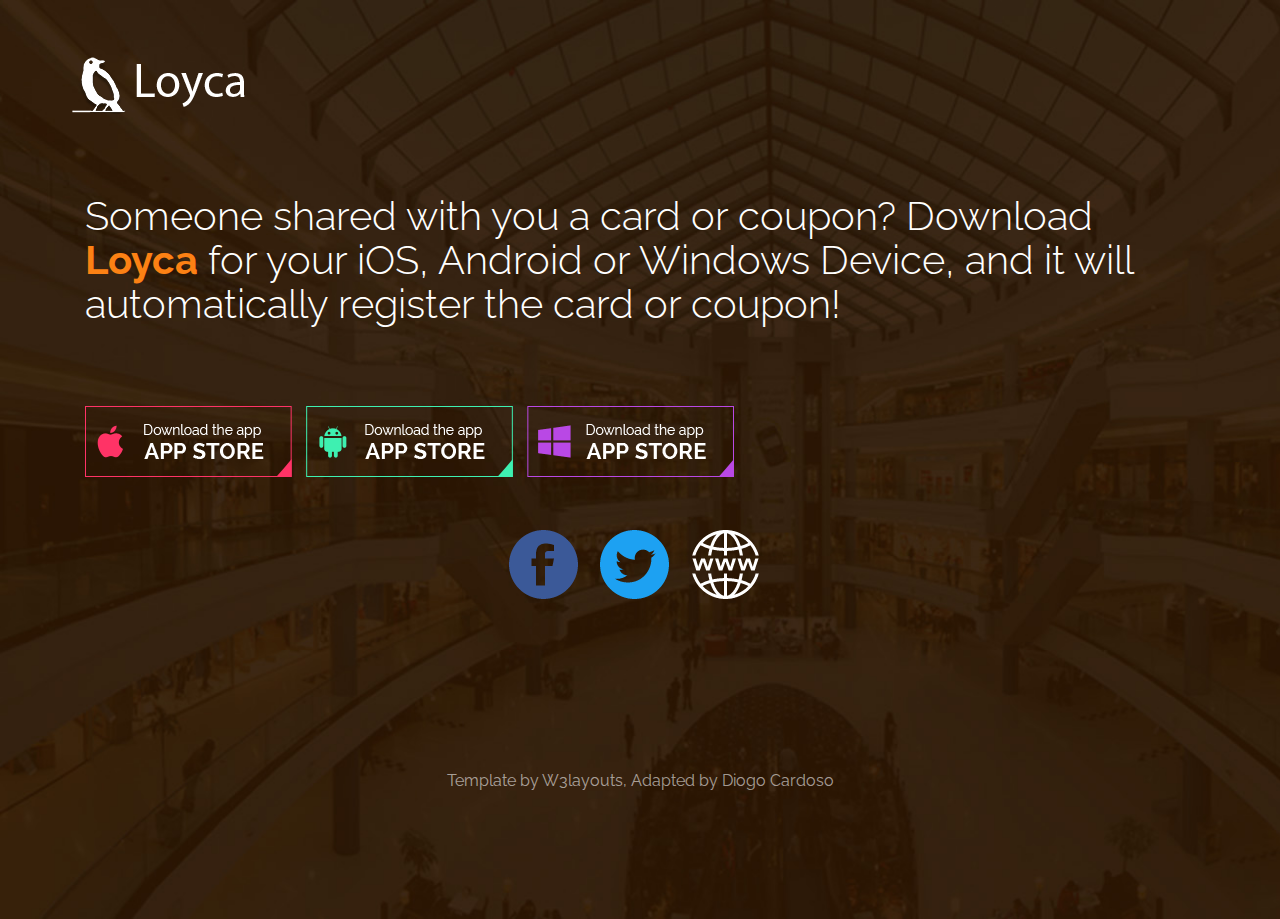
<file: login.html>
<!--
Author: W3layouts
Author URL: http://w3layouts.com
License: Creative Commons Attribution 3.0 Unported
License URL: http://creativecommons.org/licenses/by/3.0/
-->
<!DOCTYPE html>
<html>
	<head>
<TITLE>Loyca</TITLE>
<META NAME="author" CONTENT="Diogo Cardoso">
<META NAME="subject" CONTENT="Shopping">
<META NAME="Description" CONTENT="Replaces all your Coupons, Loyalty and Customer cards from your wallet!">
<META NAME="Classification" CONTENT="Loyca is a quick and simple way to get rid of all Loyalty cards inside your wallet. It manages all your coupons so that you will never miss another promotion again and even sync all your cards and coupons throughout all your devices!

The app scans your Loyalty Card (or Coupon) Barcode or QR code, so the next time you are at a checkout simply open the app and show it to the cashier.">
<META NAME="Keywords" CONTENT="Customer card, card, coupon, loyalty card, loyalty">
<META NAME="Language" CONTENT="English">
<META NAME="Copyright" CONTENT="Diogo Cardoso">
<META NAME="Publisher" CONTENT="ImaginationOverflow">
<META NAME="distribution" CONTENT="Global">
<META NAME="Robots" CONTENT="INDEX,FOLLOW">
<META NAME="country" CONTENT="Portugal">
<!-- COMMON TAGS -->
<meta charset="utf-8">
<title>Loyca</title>
<!-- Search Engine -->
<meta name="description" content="Replaces all your Coupons, Loyalty and Customer cards from your wallet">
<meta name="image" content="https://loyca.imaginationoverflow.com/images/favicon/android-icon-192x192.png">
<!-- Schema.org for Google -->
<meta itemprop="name" content="Loyca">
<meta itemprop="description" content="Replaces all your Coupons, Loyalty and Customer cards from your wallet">
<meta itemprop="image" content="https://loyca.imaginationoverflow.com/images/favicon/android-icon-192x192.png">
<!-- Mobile App for iOS & Android -->
<meta name="apple-itunes-app" content="app-id=1294879673">
<meta name="google-play-app" content="app-id=com.imaginationoverflow.loyca">
<!-- Twitter -->
<meta name="twitter:card" content="app">
<meta name="twitter:title" content="Loyca">
<meta name="twitter:description" content="Replaces all your Coupons, Loyalty and Customer cards from your wallet">
<meta name="twitter:site" content="@ImaginationOver">
<meta name="twitter:creator" content="@ImaginationOver">
<meta name="twitter:image:src" content="https://loyca.imaginationoverflow.com/images/favicon/android-icon-192x192.png">
<!-- Twitter - Mobile App (iOS & Android) -->
<meta name="twitter:app:id:iphone" content="1294879673">
<meta name="twitter:app:name:iphone" content="Loyca">
<meta name="twitter:app:id:googleplay" content="com.imaginationoverflow.loyca">
<meta name="twitter:app:name:googleplay" content="Loyca">
<meta name="twitter:app:url:googleplay" content="com.imaginationoverflow.loyca://share">
<!-- Open Graph general (Facebook, Pinterest & Google+) -->
<meta name="og:title" content="Loyca">
<meta name="og:description" content="Replaces all your Coupons, Loyalty and Customer cards from your wallet">
<meta name="og:image" content="https://loyca.imaginationoverflow.com/images/favicon/android-icon-192x192.png">
<meta name="og:url" content="https://loyca.imaginationoverflow.com">
<meta name="og:site_name" content="Loyca">
<meta name="og:locale" content="en_US">
<meta name="og:type" content="website">
<!-- Open Graph - Mobile App (iOS & Android) -->
<meta name="al:ios:app_store_id" content="1294879673">
<meta name="al:ios:app_name" content="Loyca">
<meta name="al:android:package" content="com.imaginationoverflow.loyca">
<meta name="al:android:app_name" content="Loyca">
<meta name="al:android:url" content="com.imaginationoverflow.loyca://share">
		<link rel="apple-touch-icon" sizes="57x57" href="/apple-icon-57x57.png">
		<link rel="apple-touch-icon" sizes="60x60" href="/images/favicon/apple-icon-60x60.png">
		<link rel="apple-touch-icon" sizes="72x72" href="/images/favicon/apple-icon-72x72.png">
		<link rel="apple-touch-icon" sizes="76x76" href="/images/favicon/apple-icon-76x76.png">
		<link rel="apple-touch-icon" sizes="114x114" href="/images/favicon/apple-icon-114x114.png">
		<link rel="apple-touch-icon" sizes="120x120" href="/images/favicon/apple-icon-120x120.png">
		<link rel="apple-touch-icon" sizes="144x144" href="/images/favicon/apple-icon-144x144.png">
		<link rel="apple-touch-icon" sizes="152x152" href="/images/favicon/apple-icon-152x152.png">
		<link rel="apple-touch-icon" sizes="180x180" href="/images/favicon/apple-icon-180x180.png">
		<link rel="icon" type="image/png" sizes="192x192"  href="/images/favicon/android-icon-192x192.png">
		<link rel="icon" type="image/png" sizes="32x32" href="/images/favicon/favicon-32x32.png">
		<link rel="icon" type="image/png" sizes="96x96" href="/images/favicon/favicon-96x96.png">
		<link rel="icon" type="image/png" sizes="16x16" href="/images/favicon/favicon-16x16.png">
		<link rel="manifest" href="/images/favicon/manifest.json">
		<meta name="msapplication-TileColor" content="#ffffff">
		<meta name="msapplication-TileImage" content="/images/favicon/ms-icon-144x144.png">
		<meta name="theme-color" content="#ffffff">
		<link href="css/style.css" rel="stylesheet" type="text/css" media="all" />
		<link href="css/bootstrap.css" rel="stylesheet" type="text/css" media="all">
		<!-- web-font -->
		<link href='http://fonts.googleapis.com/css?family=Raleway:400,100,200,300,500,600,700,800,900' rel='stylesheet' type='text/css'>
		<!-- web-font -->
		<!-- js -->
		<script src="js/jquery.min.js"></script>
		<meta name="viewport" content="width=device-width, initial-scale=1">
		<meta http-equiv="Content-Type" content="text/html; charset=utf-8" />
		<meta name="keywords" content="Weebly Responsive web template, Bootstrap Web Templates, Flat Web Templates, Andriod Compatible web template, 
		Smartphone Compatible web template, free webdesigns for Nokia, Samsung, LG, SonyErricsson, Motorola web design" />
		<!-- js -->
		<!-- start-smoth-scrolling -->
		
		<!-- start-smoth-scrolling -->
	</head>
	<body>
		<!-- header -->
		<div class="header-bg">
			<div class="header">
				<!-- container -->
				<div class="container">
					<div class="head-logo">
						<a href="/"><img src="images/logo.png" alt="" /></a>
					</div>
					<!--
					<div class="press">
						<a class="play-icon popup-with-zoom-anim" href="#small-dialog">Press</a>
					</div>
					-->
					<!-- pop-up-box -->
					<!--//pop-up-box -->
					
					
					<div class="clearfix"> </div>
				</div>
				<!-- //container -->
			</div>
			<div class="banner-info">
				<!-- container -->
				<div class="container">
					<div class="col-md-7 banner-info-left" style="width:100%">
						<h2 style="margin:2em 0 2em 0">Someone shared with you a card or coupon? Download <span style="color:#FC8114"><b>Loyca</b></span> for your iOS, Android or Windows Device, and it will automatically register the card or coupon!
						</h2>
						<div class="banner-buttons">
							<div class="banner-button">
								<a href="https://itunes.apple.com/us/app/loyca/id1294879673">
								</a>
							</div>
							<div class="banner-button green-button">
								<a href="https://play.google.com/store/apps/details?id=com.imaginationoverflow.loyca">
								</a>
							</div>
							<div class="banner-button blue-button">
								<a href="https://www.microsoft.com/store/apps/9nd179mp4jq3">
								</a>
							</div>
							<div class="clearfix"> </div>
						</div>
					</div>
					
						<!--- banner Slider starts Here --->
							
						<!----//End-slider-script---->
						
					</div>
					<div class="clearfix"> </div>
				</div>
				
				<div class="container" style="margin-top:50px">
					 
				<div class="footer-info">
					<a href="https://www.facebook.com/imaginationoverflowpt/" style="margin:0 12px 0 0"><img src="images/fb.png" alt="" /></a>
					<a href="https://twitter.com/imaginationover" style="margin:0 12px 0 0"><img src="images/twitter.png" alt="" /></a>
					<a href="https://imaginationoverflow.com" style="margin:0 12px 0 0"><img src="images/site.png" alt="" /></a>
				</div>
				<div class="copyright">
					<p>
						Template by <a href="http://w3layouts.com/">W3layouts</a>,
						Adapted by Diogo Cardoso
					</p>
				</div>
			</div>
		</div>
				<!-- //container -->
		</div>
		
		
		
	</body>
</html>
</file>
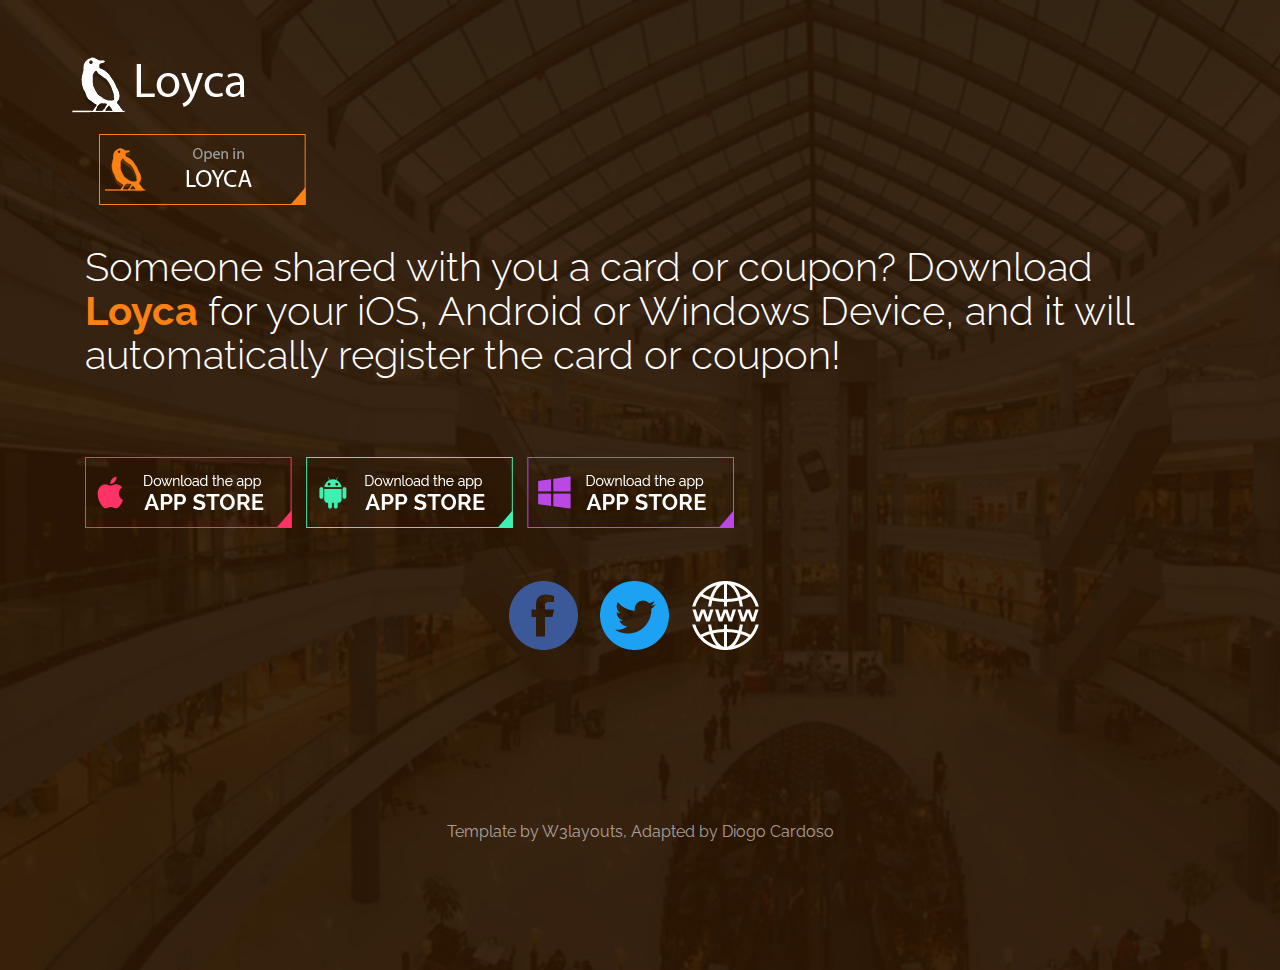
<file: share.html>
<!--
Author: W3layouts
Author URL: http://w3layouts.com
License: Creative Commons Attribution 3.0 Unported
License URL: http://creativecommons.org/licenses/by/3.0/
-->
<!DOCTYPE html>
<html>
	<head>
<TITLE>Loyca</TITLE>
<META NAME="author" CONTENT="Diogo Cardoso">
<META NAME="subject" CONTENT="Shopping">
<META NAME="Description" CONTENT="Replaces all your Coupons, Loyalty and Customer cards from your wallet!">
<META NAME="Classification" CONTENT="Loyca is a quick and simple way to get rid of all Loyalty cards inside your wallet. It manages all your coupons so that you will never miss another promotion again and even sync all your cards and coupons throughout all your devices!

The app scans your Loyalty Card (or Coupon) Barcode or QR code, so the next time you are at a checkout simply open the app and show it to the cashier.">
<META NAME="Keywords" CONTENT="Customer card, card, coupon, loyalty card, loyalty">
<META NAME="Language" CONTENT="English">
<META NAME="Copyright" CONTENT="Diogo Cardoso">
<META NAME="Publisher" CONTENT="ImaginationOverflow">
<META NAME="distribution" CONTENT="Global">
<META NAME="Robots" CONTENT="INDEX,FOLLOW">
<META NAME="country" CONTENT="Portugal">
<!-- COMMON TAGS -->
<meta charset="utf-8">
<title>Loyca</title>
<!-- Search Engine -->
<meta name="description" content="Replaces all your Coupons, Loyalty and Customer cards from your wallet">
<meta name="image" content="https://loyca.imaginationoverflow.com/images/favicon/android-icon-192x192.png">
<!-- Schema.org for Google -->
<meta itemprop="name" content="Loyca">
<meta itemprop="description" content="Replaces all your Coupons, Loyalty and Customer cards from your wallet">
<meta itemprop="image" content="https://loyca.imaginationoverflow.com/images/favicon/android-icon-192x192.png">
<!-- Mobile App for iOS & Android -->
<meta name="apple-itunes-app" content="app-id=1294879673">
<meta name="google-play-app" content="app-id=com.imaginationoverflow.loyca">
<!-- Twitter -->
<meta name="twitter:card" content="app">
<meta name="twitter:title" content="Loyca">
<meta name="twitter:description" content="Replaces all your Coupons, Loyalty and Customer cards from your wallet">
<meta name="twitter:site" content="@ImaginationOver">
<meta name="twitter:creator" content="@ImaginationOver">
<meta name="twitter:image:src" content="https://loyca.imaginationoverflow.com/images/favicon/android-icon-192x192.png">
<!-- Twitter - Mobile App (iOS & Android) -->
<meta name="twitter:app:id:iphone" content="1294879673">
<meta name="twitter:app:name:iphone" content="Loyca">
<meta name="twitter:app:id:googleplay" content="com.imaginationoverflow.loyca">
<meta name="twitter:app:name:googleplay" content="Loyca">
<meta name="twitter:app:url:googleplay" content="com.imaginationoverflow.loyca://share">
<!-- Open Graph general (Facebook, Pinterest & Google+) -->
<meta name="og:title" content="Loyca">
<meta name="og:description" content="Replaces all your Coupons, Loyalty and Customer cards from your wallet">
<meta name="og:image" content="https://loyca.imaginationoverflow.com/images/favicon/android-icon-192x192.png">
<meta name="og:url" content="https://loyca.imaginationoverflow.com">
<meta name="og:site_name" content="Loyca">
<meta name="og:locale" content="en_US">
<meta name="og:type" content="website">
<!-- Open Graph - Mobile App (iOS & Android) -->
<meta name="al:ios:app_store_id" content="1294879673">
<meta name="al:ios:app_name" content="Loyca">
<meta name="al:android:package" content="com.imaginationoverflow.loyca">
<meta name="al:android:app_name" content="Loyca">
<meta name="al:android:url" content="com.imaginationoverflow.loyca://share">
		<link rel="apple-touch-icon" sizes="57x57" href="/apple-icon-57x57.png">
		<link rel="apple-touch-icon" sizes="60x60" href="/images/favicon/apple-icon-60x60.png">
		<link rel="apple-touch-icon" sizes="72x72" href="/images/favicon/apple-icon-72x72.png">
		<link rel="apple-touch-icon" sizes="76x76" href="/images/favicon/apple-icon-76x76.png">
		<link rel="apple-touch-icon" sizes="114x114" href="/images/favicon/apple-icon-114x114.png">
		<link rel="apple-touch-icon" sizes="120x120" href="/images/favicon/apple-icon-120x120.png">
		<link rel="apple-touch-icon" sizes="144x144" href="/images/favicon/apple-icon-144x144.png">
		<link rel="apple-touch-icon" sizes="152x152" href="/images/favicon/apple-icon-152x152.png">
		<link rel="apple-touch-icon" sizes="180x180" href="/images/favicon/apple-icon-180x180.png">
		<link rel="icon" type="image/png" sizes="192x192"  href="/images/favicon/android-icon-192x192.png">
		<link rel="icon" type="image/png" sizes="32x32" href="/images/favicon/favicon-32x32.png">
		<link rel="icon" type="image/png" sizes="96x96" href="/images/favicon/favicon-96x96.png">
		<link rel="icon" type="image/png" sizes="16x16" href="/images/favicon/favicon-16x16.png">
		<link rel="manifest" href="/images/favicon/manifest.json">
		<meta name="msapplication-TileColor" content="#ffffff">
		<meta name="msapplication-TileImage" content="/images/favicon/ms-icon-144x144.png">
		<meta name="theme-color" content="#ffffff">
		<link href="css/style.css" rel="stylesheet" type="text/css" media="all" />
		<link href="css/bootstrap.css" rel="stylesheet" type="text/css" media="all">
		<!-- web-font -->
		<link href='http://fonts.googleapis.com/css?family=Raleway:400,100,200,300,500,600,700,800,900' rel='stylesheet' type='text/css'>
		<!-- web-font -->
		<!-- js -->
		<script src="js/jquery.min.js"></script>
		<meta name="viewport" content="width=device-width, initial-scale=1">
		<meta http-equiv="Content-Type" content="text/html; charset=utf-8" />
		<meta name="keywords" content="Weebly Responsive web template, Bootstrap Web Templates, Flat Web Templates, Andriod Compatible web template, 
		Smartphone Compatible web template, free webdesigns for Nokia, Samsung, LG, SonyErricsson, Motorola web design" />
		<!-- js -->
		<!-- start-smoth-scrolling -->
		
		<!-- start-smoth-scrolling -->
	</head>
	<body>
		<!-- header -->
		<div class="header-bg">
			<div class="header">
				<!-- container -->
				<div class="container">
					<div class="head-logo">
						<a href="/"><img src="images/logo.png" alt="" /></a>
					</div>
					<!--
					<div class="press">
						<a class="play-icon popup-with-zoom-anim" href="#small-dialog">Press</a>
					</div>
					-->
					<!-- pop-up-box -->
					<!--//pop-up-box -->
					
					
					<div class="clearfix"> </div>
				</div>
				<!-- //container -->
			</div>
			<div class="banner-info">
			
				<!-- container -->
				<div class="container">
				<div class="container">
						<div class="banner-button orange-button" style="margin-top:20px" >
								<a href="#">
								</a>
						</div>
						<script>
							var baseUrl = window.location.href;
							var deepLinking = "com.imaginationoverflow.loyca://share"
							var finalurl = deepLinking + window.location.search;
							$(".orange-button a").attr("href", finalurl );
						</script>
							</div>
					<div class="col-md-7 banner-info-left" style="width:100%">
					
						<h2 style="margin:1em 0 2em 0">
						
						Someone shared with you a card or coupon? Download <span style="color:#FC8114"><b>Loyca</b></span> for your iOS, Android or Windows Device, and it will automatically register the card or coupon!
						</h2>
						<div class="banner-buttons">
							<div class="banner-button">
								<a href="https://itunes.apple.com/us/app/loyca/id1294879673">
								</a>
							</div>
							<div class="banner-button green-button">
								<a href="https://play.google.com/store/apps/details?id=com.imaginationoverflow.loyca">
								</a>
							</div>
							<div class="banner-button blue-button">
								<a href="https://www.microsoft.com/store/apps/9nd179mp4jq3">
								</a>
							</div>
							<div class="clearfix"> </div>
						</div>
					</div>
					
						<!--- banner Slider starts Here --->
							
						<!----//End-slider-script---->
						
					</div>
					<div class="clearfix"> </div>
				</div>
				
				<div class="container" style="margin-top:50px">
					 
				<div class="footer-info">
					<a href="https://www.facebook.com/imaginationoverflowpt/" style="margin:0 12px 0 0"><img src="images/fb.png" alt="" /></a>
					<a href="https://twitter.com/imaginationover" style="margin:0 12px 0 0"><img src="images/twitter.png" alt="" /></a>
					<a href="https://imaginationoverflow.com" style="margin:0 12px 0 0"><img src="images/site.png" alt="" /></a>
				</div>
				<div class="copyright">
					<p>
						Template by <a href="http://w3layouts.com/">W3layouts</a>,
						Adapted by Diogo Cardoso
					</p>
				</div>
			</div>
		</div>
				<!-- //container -->
		</div>
		
		
		
	</body>
</html>
</file>
<file: css/style.css>
/*--
Author: W3layouts
Author URL: http://w3layouts.com
License: Creative Commons Attribution 3.0 Unported
License URL: http://creativecommons.org/licenses/by/3.0/
--*/
/*-- header --*/
html,body {
	font-family: 'Raleway', sans-serif;
	background:#FFF;
	font-size:100%;
}
.header-bg{
	background:url(../images/banner.jpg) no-repeat 0px 0px;
	background-size:cover;
	padding-bottom: 8em;
}
.header {
	padding-top: 4em;
}
.head-logo{
	float:left;
}	
.head-logo a {
	display: block;
}
.press{
	float:right;
}
.press a{
	color: #FFF;
	font-size: 31px;
	font-weight: 300;
	padding: 0 1em .5em 1em;
	text-decoration: none;
	border-bottom: 2px solid #b948e5;
}
.press a:hover{
	text-decoration:none;
	color:#FFF;
	border-bottom:2px solid #ee3769;
	transition: .5s all;
	-webkit-transition: .5s all;
	-moz-transition: .5s all;
	-o-transition: .5s all;
	-ms-transition: .5s all;
}
.banner-info-left h2{
	font-size: 40px;
	margin: 6em 0 2em 0;
	color: #FFF;
	font-weight: 300;
}
.banner-button{
	float:left;
	/*width: 31.8%;*/
}
.banner-button a{
	display:block;
	background: url(../images/1.png) no-repeat 0px 0px;
	width:207px;
	height:71px;
	transition: .5s all;
	-webkit-transition: .5s all;
	-moz-transition: .5s all;
	-o-transition: .5s all;
	-ms-transition: .5s all;
}	
.banner-button a:hover{
	background: url(../images/1h.png) no-repeat 0px 0px;
	transition: .5s all;
	-webkit-transition: .5s all;
	-moz-transition: .5s all;
	-o-transition: .5s all;
	-ms-transition: .5s all;
}
.green-button a{
	background: url(../images/2.png) no-repeat 0px 0px;
	transition: .5s all;
	-webkit-transition: .5s all;
	-moz-transition: .5s all;
	-o-transition: .5s all;
	-ms-transition: .5s all;
}
.green-button a:hover{
	background: url(../images/2h.png) no-repeat 0px 0px;
	transition: .5s all;
	-webkit-transition: .5s all;
	-moz-transition: .5s all;
	-o-transition: .5s all;
	-ms-transition: .5s all;
}

.orange-button a{
	background: url(../images/4.png) no-repeat 0px 0px;
	transition: .5s all;
	-webkit-transition: .5s all;
	-moz-transition: .5s all;
	-o-transition: .5s all;
	-ms-transition: .5s all;
}
.orange-button a:hover{
	background: url(../images/4h.png) no-repeat 0px 0px;
	transition: .5s all;
	-webkit-transition: .5s all;
	-moz-transition: .5s all;
	-o-transition: .5s all;
	-ms-transition: .5s all;
}

.blue-button a{
	background: url(../images/3.png) no-repeat 0px 0px;
	transition: .5s all;
	-webkit-transition: .5s all;
	-moz-transition: .5s all;
	-o-transition: .5s all;
	-ms-transition: .5s all;
}
.blue-button a:hover{
	background: url(../images/3h.png) no-repeat 0px 0px;
	transition: .5s all;
	-webkit-transition: .5s all;
	-moz-transition: .5s all;
	-o-transition: .5s all;
	-ms-transition: .5s all;
}
.banner-button a img{
	width:100%;
}
.green-button{
	margin:0 1em;
}
.orange-button{
	margin:0 1em;
}
.mobile-device {
	text-align: right;
	margin-top: 7em;
}
/*------------------ Slider Part starts Here----------*/
#slider2,
#slider3 {
  box-shadow: none;
  -moz-box-shadow: none;
  -webkit-box-shadow: none;
  margin: 0 auto;
}
.rslides_tabs {
  list-style: none;
  padding: 0;
  background: rgba(0,0,0,.25);
  box-shadow: 0 0 1px rgba(255,255,255,.3), inset 0 0 5px rgba(0,0,0,1.0);
  -moz-box-shadow: 0 0 1px rgba(255,255,255,.3), inset 0 0 5px rgba(0,0,0,1.0);
  -webkit-box-shadow: 0 0 1px rgba(255,255,255,.3), inset 0 0 5px rgba(0,0,0,1.0);
  font-size: 18px;
  list-style: none;
  margin: 0 auto 50px;
  max-width: 540px;
  padding: 10px 0;
  text-align: center;
  width: 100%;
}
.rslides_tabs li {
  display: inline;
  float: none;
  margin-right: 1px;
}
.rslides_tabs a {
  width: auto;
  line-height: 20px;
  padding: 9px 20px;
  height: auto;
  background: transparent;
  display: inline;
}
.rslides_tabs li:first-child {
  margin-left: 0;
}
.rslides_tabs .rslides_here a {
  background: rgba(255,255,255,.1);
  color: #fff;
  font-weight: bold;
}
.events {
  list-style: none;
}
.callbacks_container {
  position: relative;
  float: left;
  width: 100%;
}
.callbacks {
  position: relative;
  list-style: none;
  overflow: hidden;
  width: 100%;
  padding: 0;
  margin: 0;
}
.callbacks li {
  position: absolute;
  width: 100%;
  left: 0;
  top: 0;
}
.callbacks img {
  position: relative;
  z-index: 1;
  height: auto;
  border: 0;
}
.callbacks .caption {
	display: block;
	position: absolute;
	z-index: 2;
	font-size: 20px;
	text-shadow: none;
	color: #fff;
	left: 0;
	right: 0;
	padding: 10px 20px;
	margin: 0;
	max-width: none;
	top: 10%;
	text-align: center;
}
.callbacks_nav {
  	position: absolute;
	-webkit-tap-highlight-color: rgba(0,0,0,0);
	top: 52%;
	left: 0;
	opacity: 0.7;
	z-index: 3;
	text-indent: -9999px;
	overflow: hidden;
	text-decoration: none;
	height: 61px;
	width: 55px;
	background: transparent url("../images/themes.png") no-repeat left top;
	margin-top: -65px;
}
.callbacks_nav:active {
  opacity: 1.0;
}
.callbacks_nav.next {
  left: auto;
  background-position: right top;
  right: 0;
}
#slider3-pager a {
  display: inline-block;
}
#slider3-pager span{
  float: left;
}
#slider3-pager span{
	width:100px;
	height:15px;
	background:#fff;
	display:inline-block;
	border-radius:30em;
	opacity:0.6;
}
#slider3-pager .rslides_here a {
  background: #FFF;
  border-radius:30em;
  opacity:1;
}
#slider3-pager a {
  padding: 0;
}
#slider3-pager li{
	display:inline-block;
}
.rslides {
  position: relative;
  list-style: none;
  overflow: hidden;
  width: 100%;
  padding: 0;
  margin: 0;
}
.rslides li {
  -webkit-backface-visibility: hidden;
  position: absolute;
  display: none;
  width: 100%;
  left: 0;
  top: 0;
}
.rslides li{
  position: relative;
  display: block;
  float: left;
}
.rslides img {
  height: auto;
  border: 0;
}
.callbacks_tabs{
	list-style: none;
	position: relative;
	top: 101%;
	z-index: 999;
	left: 50%;
	padding: 0;
	margin: 0;
}
.slider-top{
	text-align: center;
	padding:10em 0;
}
.slider-top h1{
	font-weight:700;
	font-size:48px;
	color:#010101;
}
.slider-top p{
	font-weight:400;
	font-size:20px;
	padding:1em 7em;
	color:#010101;
}
.slider-top ul.social-slide{
	display:inline-flex;
	margin: 0px;
	padding: 0px;
}
ul.social-slide li i{
	width:70px;
	height:74px;
	background:url(../images/img-resources.png)no-repeat;
	display: inline-block;
	margin:0px 15px;
}
ul.social-slide li i.win{
	background-position:-6px 0px;
}
ul.social-slide li i.android{
	background-position:-110px 0px;
}
ul.social-slide li i.mac{
	background-position:-215px 0px;
}
.callbacks_tabs li{
	display: inline-block;
}
@media screen and (max-width: 600px) {
  .callbacks_nav {
    top: 47%;
    }
}
/*----*/
.callbacks_tabs a{
 visibility: hidden;
}
.callbacks_tabs a:after {
  content: "\f111";
  font-size:0;
  font-family: FontAwesome;
  visibility: visible;
  display: block;
  height:16px;
  width:16px;
  display:inline-block;
  border:2px solid #FFF;
  border-radius: 30px;
  -webkit-border-radius: 30px;
  -moz-border-radius: 30px;
  -o-border-radius: 30px;
  -ms-border-radius: 30px;
}
.callbacks_here a:after{
	border: 2px solid #FC8114;
	background: #FC8114;
}
/*-- Slider part Ends Here --*/
/*-- banner-bottom --*/
.banner-bottom{
	padding: 5em 0;
	border-bottom: 1px solid rgba(132, 140, 154, 0.21);
}
.banner-text {
	text-align: center;
}
.banner-text h3{
	color: #40a3fc;
	font-size: 35px;
	font-weight: 400;
}
.banner-text p{
	color: #848c9a;
	font-size: 21px;
	margin: 2em auto 0 auto;
	width: 84%;
}
.banner-bottom-grids{
	margin: 6em 0 0 0;
}	
.banner-bottom-grid{
	text-align:center;
}
.banner-bottom-grid h4{
	color: #46cdb4;
	margin: 2em 0 1.5em 0;
	font-size: 26px;
}
.banner-bottom-grid p{
	color: #848c9a;
	font-size: 21px;
	margin: 0 auto;
	width: 80%;
	line-height: 1.3em;
}
.red h4{
	color:#ff3366;
}
.green h4{
	color:#40a3fc;
}
ul.callbacks_tabs.callbacks2_tabs a:after{
	border:2px solid #FC8114;
}
ul.callbacks_tabs.callbacks2_tabs .callbacks_here a:after{
	background: #FC8114;
	left:10%;
}
ul.callbacks_tabs.callbacks2_tabs {
	left: 49%;
	top: 102%;
}
.features {
	padding-bottom: 6em;
}
.features-right{
	margin-top: 13em;
	padding-left: 9em !important;
}
.features-right h4{
	color: #FC8114;
	font-size: 35px;
	margin:0;
	font-weight: 400;
}
.features-right-grids {
	margin-top: 4em;
}
.features-right-grid {
	margin-top: 4em;
}
.design-left{
	float:left;
	background: url(../images/s.png) no-repeat 0px 0px;
	width: 50px;
	height: 50px;
}
.easy{
	background: url(../images/s.png) no-repeat 0px -50px;
}
.developer{
	background: url(../images/s.png) no-repeat 0px -100px;
}
.fully{
	background: url(../images/s.png) no-repeat 0px -150px;
}
.right-top:hover div.design-left{
	background: url(../images/s.png) no-repeat -50px 0px;
	transition: .5s all;
	-webkit-transition: .5s all;
	-moz-transition: .5s all;
	-o-transition: .5s all;
	-ms-transition: .5s all;
}
.right-middle-top:hover div.design-left{
	background: url(../images/s.png) no-repeat -50px -50px;
	transition: .5s all;
	-webkit-transition: .5s all;
	-moz-transition: .5s all;
	-o-transition: .5s all;
	-ms-transition: .5s all;
}
.right-middle:hover div.design-left{
	background: url(../images/s.png) no-repeat -50px -100px;
	transition: .5s all;
	-webkit-transition: .5s all;
	-moz-transition: .5s all;
	-o-transition: .5s all;
	-ms-transition: .5s all;
}
.right-bottom:hover div.design-left{
	background: url(../images/s.png) no-repeat -50px -150px;
	transition: .5s all;
	-webkit-transition: .5s all;
	-moz-transition: .5s all;
	-o-transition: .5s all;
	-ms-transition: .5s all;
}
.design-left img{
	width:100%;
}
.design-right{
	float:left;
	margin-left: 3em;
}
.design-right h5{
	margin:0;
	font-size:20px;
	color:#e27412;
	font-weight: 400;
}
.design-right p{
	font-size:18px;
	margin:0;
	color:#686868;
}
/*-- footer --*/
.footer{
	background:url(../images/1.jpg) no-repeat 0px 0px;
	background-size:cover;
	padding: 13em 0 0 0;
}
.footer-info{
	text-align:center;
}
.footer-info h3{
	color: #FFF;
	font-size: 28px;
	font-weight: 800;
	margin: .5em 0;
}
.footer-info p{
	color: rgba(255, 255, 255, 0.58);
	font-size: 24px;
	font-weight: 400;
	margin: 0;
}
.footer-info form {
	margin: 3em 0 0 12em;
}
.footer-info input[type="text"] {
	width: 65%;
	color: #FFF;
	font-weight: 400;
	background: none;
	outline: none;
	font-size: 18px;
	padding: 1em 2em;
	margin: 0;
	border: solid 1px #FFF;
	-webkit-appearance: none;
	float: left;
}
.footer-info input[type="submit"] {
	border: none;
	outline: none;
	color: #3e5061;
	padding: .73em 2em;
	font-family: 'Open Sans', sans-serif;
	font-size: 22px;
	font-weight: 500;
	margin: 0;
	-webkit-appearance: none;
	background: #FFF;
	text-transform: uppercase;
	float: left;
	border-top-right-radius: 30px;
	-webkit-border-top-right-radius: 30px;
	-moz-border-top-right-radius: 30px;
	-o-border-top-right-radius: 30px;
	-ms-border-top-right-radius: 30px;
	border-bottom-right-radius: 30px;
	-webkit-border-bottom-right-radius: 30px;
	-moz-border-bottom-right-radius: 30px;
	-o-border-bottom-right-radius: 30px;
	-ms-border-bottom-right-radius: 30px;
}
.footer-info input[type="submit"]:hover {
	background: rgba(255, 255, 255, 0.7);
	transition: .5s all;
	-webkit-transition: .5s all;
	-moz-transition: .5s all;
	-o-transition: .5s all;
	-ms-transition: .5s all;
}
.copyright {
	margin: 12em 0 1em 0;
}
.copyright p{
	text-align:center;
	font-size: 16px;
	color: rgba(255, 255, 255, 0.59);
}
.copyright p a{
	color: rgba(255, 255, 255, 0.59);
}
.copyright p a:hover{
	text-decoration:underline;
	color:#FFF;
	transition: .5s all;
	-webkit-transition: .5s all;
	-moz-transition: .5s all;
	-o-transition: .5s all;
	-ms-transition: .5s all;
}

/*-- responsive starts here --*/
@media (max-width:1024px){
	.banner-button {
		/*width: 30.8%;*/
	}
	.banner-button a {
		width: 165px;
		background-size: 100%;
	}
	.banner-button a :hover{
		background-size:100%;
	}
	.green-button a {
		background-size: 100%;
	}
	.orange-button a {
		background-size: 100%;
	}
	.green-button a:hover{
		background-size:100%;
	}
	.orange-button a:hover{
		background-size:100%;
	}
	.blue-button a {
		background-size: 100%;
	}
	.blue-button a:hover{
		background-size:100%;
	}
	.callbacks_tabs {
		left: 67%;
	}
	.banner-bottom-grid p {
		width: 100%;
	}
	.features-right {
		padding-left: 3em !important;
	}
	ul.callbacks_tabs.callbacks2_tabs {
		left: 34%;
	}
	.footer-info form {
		margin: 3em 0 0 9em;
	}
	.banner-button a:hover{
		background-size: 100%;
	}
	.design-right {
		margin-left: 2em;
	}
}
@media (max-width:768px){
	.header {
		padding-top: 2em;
	}
	.banner-info-left {	
		width: 60%;
		float:left;
	}
	.banner-info-left h2 {
		font-size: 33px;
	}
	.banner-button a {
		width: 129px;
	}
	.slid {
		float: left;
		width: 40%;
	}
	.mobile-device img {
		width: 100%;
	}
	.banner-bottom {
		padding: 3em 0;
	}
	.banner-bottom-grids {
		margin: 2em 0 0 0;
	}
	.banner-bottom-grid p {
		width: 62%;
		margin-bottom: 2em;
	}
	.banner-bottom-grid h4 {
		margin: 1em 0 0.5em 0;
	}
	.mobile-device {
		margin-top: 4em;
	}
	.banner-text p {
		font-size: 18px;
	}
	.banner-bottom-grid p {
		font-size: 18px;
	}
	.features-right h4 {
		font-size: 30px;
	}
	.design-right {
		margin-left: 2em;
		width: 77%;
	}	
	.features-right {
		padding-left: 2em !important;
		float: left;
		width: 60%;
	}	
	.features-right {
		margin-top: 6em;
	}
	.features-right-grid {
		margin-top: 2em;
	}
	.design-right p {
		font-size: 16px;
	}
	.footer {
		padding: 9em 0 0 0;
	}
	.copyright {
		margin: 9em 0 1em 0;
	}
	.callbacks_tabs {
		left: 27%;
	}
}
@media (max-width:640px){
	.banner-info-left {
		width: 67%;
	}
	.banner-info-left h2 {
		font-size: 30px;
		margin: 5em 0 2em 0;
	}
	.slid {
		width: 33%;
	}
	.banner-button {
		width: 29.8%;
	}
	.banner-button a {
		width: 117px;
	}
	.callbacks_tabs {
		left: 48%;
	}
	.banner-bottom {
		padding: 1em 0;
	}
	.banner-text h3 {
		font-size: 28px;
	}
	.banner-text p {
		margin: 1em auto 0 auto;
	}
	.slid {
		width: 33%;
	}
	.features-right {
		width: 65%;
	}
	.features-right h4 {
		font-size: 24px;
	}
	.features-right-grids {
		margin-top: 2em;
	}
	.features-right-grid {
		margin-top: 1em;
	}
	.footer {
		padding: 5em 0 0 0;
	}
	.footer-info p {
		font-size: 22px;
	}
	.footer-info form {
		margin: 3em 0 0 4em;
	}
	.footer-info input[type="text"] {
		padding: .7em 0 .5em 2em;
	}
	.footer-info input[type="submit"] {
		padding: .67em 1em;
		font-size: 18px;
	}
	.copyright {
		margin: 6em 0 1em 0;
	}
}
@media (max-width:480px){
	
	.callbacks_tabs {
		left: 37%;
	}
	
	.head-logo a img {
		width: 75%;
	}
	.press a {
		font-size: 22px;
	}
	.banner-info-left h2 {
		font-size: 24px;
		margin: 2em 0 2em 0;
	}	
	.banner-info-left {
		width: 100%;
		float: none;
	}
	.banner-button {
		width: 30.8%;
	}
	.banner-button a {
		width: 128px;
		height: 45px;
	}
	.slid {
		width: 100%;
		float: left;
		margin: 0 auto;
	}
	.mobile-device {
		margin: 4em auto 0 auto;
		width: 50%;
	}	
	.callbacks_tabs a:after {
		height: 13px;
		width: 13px;
	}
	.header-bg {
		padding-bottom: 5em;
	}
	.banner-text h3 {
		font-size: 24px;
	}
	.banner-text p {
		font-size: 14px;
	}
	.banner-bottom-grid h4 {
		font-size: 23px;
	}
	.banner-bottom-grid p {
		font-size: 14px;
	}
	.features {
		padding-bottom: 4em;
	}
	.features-right {
		width: 100%;
	}
	.features-right h4 {
		font-size: 22px;
	}
	.features-right-grid {
		margin-top: 2em;
	}
	.design-right p {
		font-size: 14px;
	}
	.footer {
		padding: 4em 0 0 0;
	}		
	.footer-info h3 {
		font-size: 23px;
	}
	.footer-info p {
		font-size: 20px;
	}
	.footer-info form {
		margin: 3em 0 0 3em;
	}
	.footer-info input[type="submit"] {
		padding: .73em 1em;
		font-size: 17px;
	}
}
@media (max-width:425px){
	.green-button {
		margin: 0 0 0 50px;
	}
	margin:0 0 0 0;
}
@media (max-width:413px){
	.design-left {
		float: none;
		margin: 0 auto;
	}
	.design-right {
		margin: 0;
		width: 100%;
		text-align: center;
	}
}
@media (max-width:320px){
	.head-logo {
		width: 50%;
	}
	.callbacks_tabs {
		left: 24%;
	}
	.head-logo a img {
		width: 80%;
	}
	.press a {
		font-size: 18px;
	}
	.banner-info-left h2 {
		font-size: 18px;
		margin: 2em 0 1em 0;
	}
	.banner-button {
		width: 100%;
	}
	.banner-button a {
		width: 132px;
		height: 47px;
	}
	
	.orange-button {
		margin: 1em 0;
	}
	.banner-button a {
		width: 132px;
		height: 47px;
		margin: 0 auto;
	}
	.banner-button:nth-child(2) {
		display: block;
	}
	.banner-button:nth-child(3) {
		display: block;
	}
	.mobile-device {
		margin: 2em auto 0 auto;
		width: 64%;
	}		
	.banner-text h3 {
		font-size: 18px;
	}
	.banner-text p {
		overflow: hidden;
		height: 60px;
	}
	.banner-bottom-grid p {
		width: 100%;
	}
	.banner-bottom-grid img {
		width: 20%;
	}
	.features-right {
		width: 100%;
		padding: 0 !important;
	}
	.design-right h5 {
		font-size: 17px;
	}
	.design-left {
		float: none;
		margin: 0 auto;
	}
	.design-right {
		margin: 0;
		width: 100%;
		text-align: center;
	}
	.footer-info h3 {
		font-size: 18px;
	}
	.footer-info p {
		font-size: 16px;
	}
	.footer-info input[type="text"] {
		width: 100%;
	}
	.footer-info form {
		margin: 3em 0 0 0;
	}
	.footer-info input[type="text"] {
		padding: .5em 0 .5em 1em;
	}
	.footer-info input[type="submit"] {
		font-size: 15px;
	}
	.footer-info input[type="submit"] {
		margin: 1em 0;
		float: none;
		border-radius: 30px;
	}
	.copyright {
		margin: 2em 0 1em 0;
	}
}
</file>
